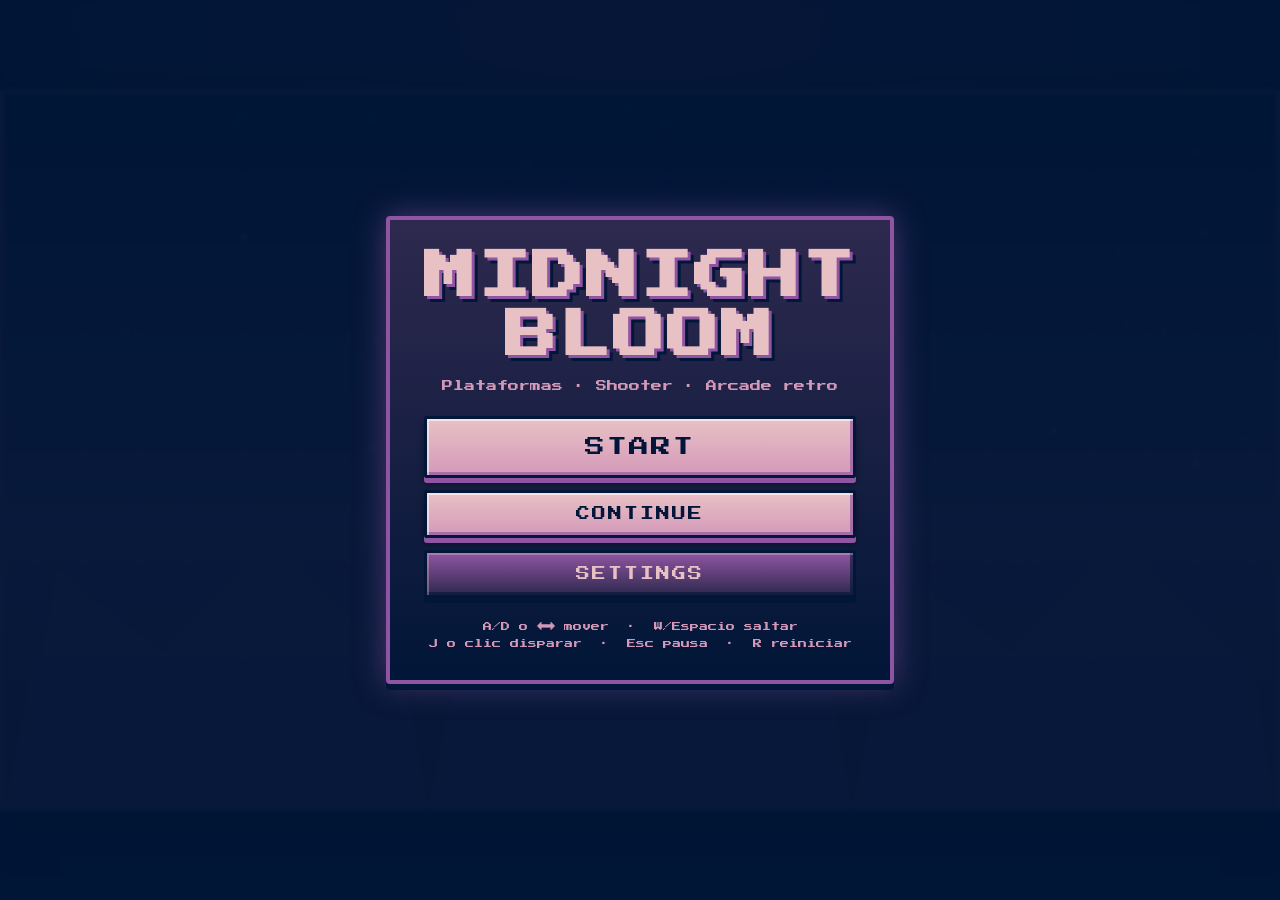
<file: index.html>
<!DOCTYPE html>
<html lang="es">
<head>
  <meta charset="UTF-8">
  <meta name="viewport" content="width=device-width, initial-scale=1.0, maximum-scale=1.0, user-scalable=no">
  <title>Midnight Bloom — Fase 2</title>
  <link rel="preconnect" href="https://fonts.googleapis.com">
  <link rel="preconnect" href="https://fonts.gstatic.com" crossorigin>
  <link href="https://fonts.googleapis.com/css2?family=Press+Start+2P&display=swap" rel="stylesheet">
  <link rel="stylesheet" href="style.css">
</head>
<body>
  <div id="stage">
    <!-- Lienzo del juego (resolución interna fija, escalada por CSS) -->
    <canvas id="game" width="960" height="540"></canvas>

    <!-- Botón de pausa flotante del HUD (visible solo jugando) -->
    <button id="btn-hud-pause" class="hud-btn" title="Pausa (Esc)">II</button>

    <!-- ==================== OVERLAYS DE ESTADO ==================== -->

    <!-- MENÚ PRINCIPAL -->
    <div id="overlay-menu" class="overlay">
      <div class="panel">
        <h1 class="title">MIDNIGHT<br>BLOOM</h1>
        <p class="subtitle">Plataformas · Shooter · Arcade retro</p>
        <button id="btn-start"    class="btn btn-lg">START</button>
        <button id="btn-continue" class="btn">CONTINUE</button>
        <button id="btn-settings" class="btn btn-ghost">SETTINGS</button>
        <p class="hint-text">
          A/D o ←→ mover &nbsp;·&nbsp; W/Espacio saltar<br>
          J o clic disparar &nbsp;·&nbsp; Esc pausa &nbsp;·&nbsp; R reiniciar
        </p>
      </div>
    </div>

    <!-- SELECCIÓN DE NIVEL -->
    <div id="overlay-levelselect" class="overlay hidden">
      <div class="panel panel-wide">
        <h2 class="title-sm">SELECCIÓN DE NIVEL</h2>
        <div id="level-grid" class="level-grid"><!-- botones generados por ui.js --></div>
        <button id="btn-ls-back" class="btn btn-ghost">BACK</button>
      </div>
    </div>

    <!-- AJUSTES -->
    <div id="overlay-settings" class="overlay hidden">
      <div class="panel">
        <h2 class="title-sm">SETTINGS</h2>
        <div class="settings-list">
          <button id="btn-toggle-sound" class="btn">SONIDO: ON</button>
          <button id="btn-reset" class="btn btn-ghost">BORRAR PROGRESO</button>
        </div>
        <p class="score-line">MEJOR PUNTUACIÓN: <span id="st-best">0</span></p>
        <button id="btn-settings-ok" class="btn">OK</button>
      </div>
    </div>

    <!-- PAUSA -->
    <div id="overlay-pause" class="overlay hidden">
      <div class="panel">
        <h2 class="title-sm">PAUSE</h2>
        <div class="icon-row">
          <button id="btn-resume"          class="icon-btn"><span class="ic">▶</span><span class="lb">CONT.</span></button>
          <button id="btn-pause-restart"   class="icon-btn"><span class="ic">↺</span><span class="lb">RESET</span></button>
          <button id="btn-pause-settings"  class="icon-btn"><span class="ic">⚙</span><span class="lb">AJUS.</span></button>
          <button id="btn-pause-exit"      class="icon-btn"><span class="ic">⌂</span><span class="lb">SALIR</span></button>
        </div>
        <button id="btn-resume-2" class="btn">CONTINUE</button>
      </div>
    </div>

    <!-- DERROTA -->
    <div id="overlay-gameover" class="overlay hidden">
      <div class="panel">
        <h2 class="title-sm">GAME OVER</h2>
        <p class="score-line">PUNTOS: <span id="go-score">0</span></p>
        <p class="score-line">MEJOR: <span id="go-best">0</span></p>
        <button id="btn-go-restart" class="btn">RESTART</button>
        <button id="btn-go-menu" class="btn btn-ghost">BACK</button>
      </div>
    </div>

    <!-- NIVEL COMPLETADO -->
    <div id="overlay-complete" class="overlay hidden">
      <div class="panel">
        <h2 class="title-sm">LEVEL CLEAR</h2>
        <p class="score-line">PUNTOS: <span id="lc-score">0</span></p>
        <button id="btn-lc-next" class="btn">NEXT</button>
        <button id="btn-lc-menu" class="btn btn-ghost">BACK</button>
      </div>
    </div>

    <!-- VICTORIA FINAL -->
    <div id="overlay-victory" class="overlay hidden">
      <div class="panel">
        <h2 class="title-sm">VICTORY</h2>
        <p class="score-line">PUNTOS: <span id="vc-score">0</span></p>
        <p class="score-line">MEJOR: <span id="vc-best">0</span></p>
        <button id="btn-vc-menu" class="btn">OK</button>
      </div>
    </div>

    <!-- ==================== CONTROLES TÁCTILES ==================== -->
    <div id="touch-controls">
      <div class="tc-cluster tc-left-cluster">
        <button id="tc-left"  class="tc-btn">◀</button>
        <button id="tc-right" class="tc-btn">▶</button>
      </div>
      <div class="tc-cluster tc-right-cluster">
        <button id="tc-shoot" class="tc-btn tc-shoot">●</button>
        <button id="tc-jump"  class="tc-btn tc-jump">▲</button>
      </div>
    </div>
  </div>

  <!-- Orden de carga: primero constantes, luego módulos, main al final -->
  <script src="js/config.js"></script>
  <script src="js/audio.js"></script>
  <script src="js/input.js"></script>
  <script src="js/player.js"></script>
  <script src="js/enemies.js"></script>
  <script src="js/levels.js"></script>
  <script src="js/ui.js"></script>
  <script src="js/game.js"></script>
  <script src="js/main.js"></script>
</body>
</html>
</file>
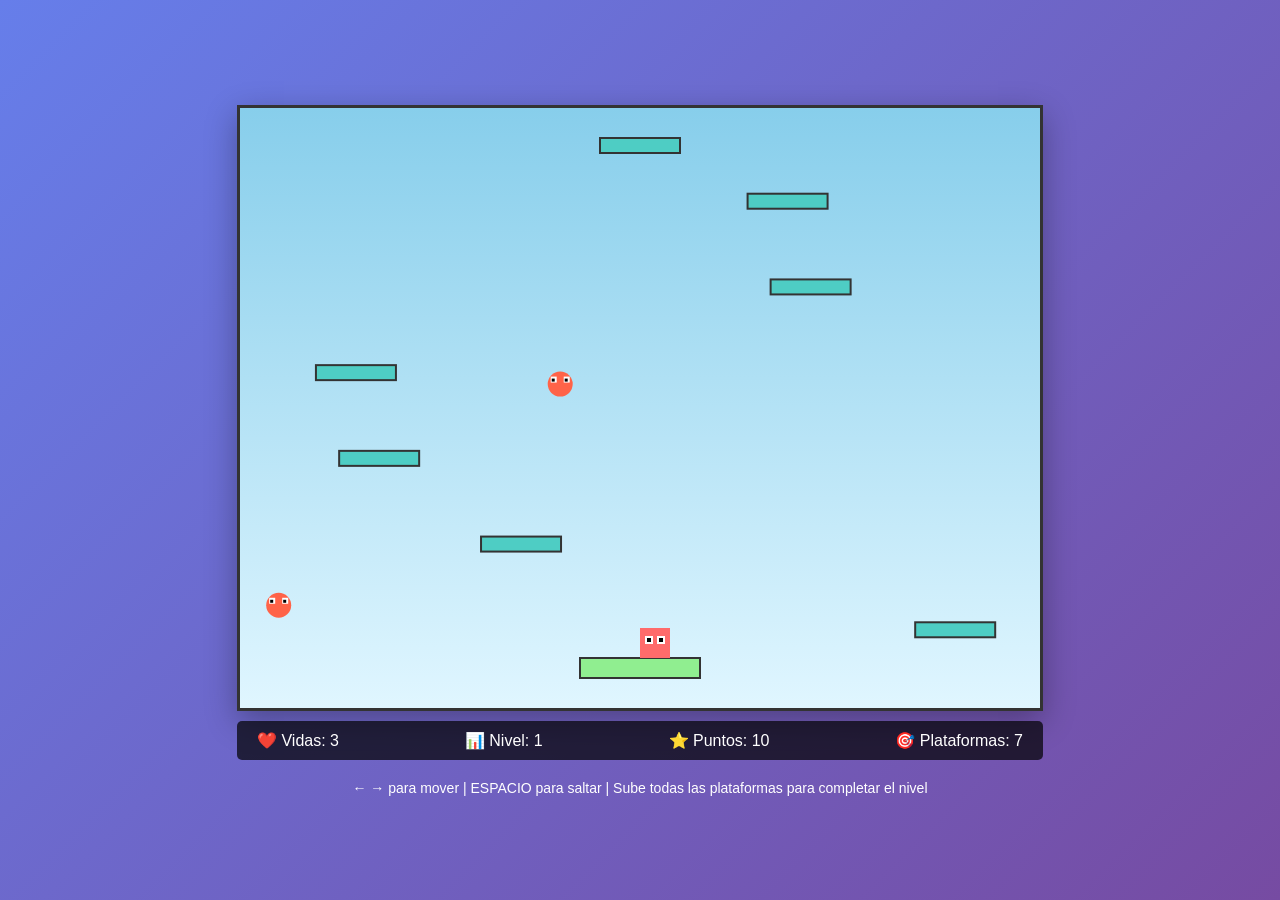
<file: juego.html>
<!DOCTYPE html>
<html lang="es">
<head>
    <meta charset="UTF-8">
    <meta name="viewport" content="width=device-width, initial-scale=1.0">
    <title>Plataformer - Aventura Progresiva</title>
    <style>
        * {
            margin: 0;
            padding: 0;
            box-sizing: border-box;
        }

        body {
            display: flex;
            justify-content: center;
            align-items: center;
            min-height: 100vh;
            background: linear-gradient(135deg, #667eea 0%, #764ba2 100%);
            font-family: Arial, sans-serif;
        }

        #gameContainer {
            display: flex;
            flex-direction: column;
            gap: 10px;
            position: relative;
        }

        canvas {
            border: 3px solid #333;
            background: linear-gradient(180deg, #87CEEB 0%, #E0F6FF 100%);
            display: block;
            box-shadow: 0 10px 30px rgba(0, 0, 0, 0.3);
        }

        #ui {
            display: flex;
            justify-content: space-between;
            align-items: center;
            background: rgba(0, 0, 0, 0.7);
            color: white;
            padding: 10px 20px;
            border-radius: 5px;
            font-size: 16px;
            min-width: 800px;
        }

        #gameOver {
            position: absolute;
            top: 50%;
            left: 50%;
            transform: translate(-50%, -50%);
            background: rgba(0, 0, 0, 0.95);
            color: white;
            padding: 40px;
            border-radius: 10px;
            text-align: center;
            z-index: 100;
            display: none;
            min-width: 300px;
        }

        #gameOver h1 {
            margin-bottom: 20px;
            font-size: 32px;
        }

        #gameOver p {
            margin: 10px 0;
            font-size: 18px;
        }

        #gameOver button {
            margin-top: 20px;
            padding: 10px 20px;
            font-size: 16px;
            background: #667eea;
            color: white;
            border: none;
            border-radius: 5px;
            cursor: pointer;
            transition: background 0.3s;
        }

        #gameOver button:hover {
            background: #764ba2;
        }

        #instructions {
            color: white;
            text-align: center;
            margin-top: 10px;
            font-size: 14px;
        }
    </style>
</head>
<body>
    <div id="gameContainer">
        <canvas id="gameCanvas" width="800" height="600"></canvas>
        <div id="ui">
            <div>❤️ Vidas: <span id="lives">3</span></div>
            <div>📊 Nivel: <span id="level">1</span></div>
            <div>⭐ Puntos: <span id="score">0</span></div>
            <div>🎯 Plataformas: <span id="platformsLeft">0</span></div>
        </div>
        <div id="instructions">
            ← → para mover | ESPACIO para saltar | Sube todas las plataformas para completar el nivel
        </div>

        <div id="gameOver">
            <h1 id="gameOverTitle">Game Over</h1>
            <p>Nivel alcanzado: <span id="finalLevel">0</span></p>
            <p>Puntos finales: <span id="finalScore">0</span></p>
            <button onclick="location.reload()">Jugar de nuevo</button>
        </div>
    </div>

    <script>
        const canvas = document.getElementById('gameCanvas');
        const ctx = canvas.getContext('2d');

        // Configuración del juego
        const GRAVITY = 0.6;
        const JUMP_STRENGTH = 12;
        const MOVE_SPEED = 5;
        const PLATFORM_WIDTH = 80;
        const PLATFORM_HEIGHT = 15;

        // Variables de estado
        let gameState = {
            running: true,
            level: 1,
            lives: 3,
            score: 0,
            platformsToReach: 0
        };

        // Clase Player
        class Player {
            constructor() {
                this.x = canvas.width / 2;
                this.y = canvas.height - 100;
                this.width = 30;
                this.height = 30;
                this.velocityY = 0;
                this.velocityX = 0;
                this.jumping = false;
                this.color = '#FF6B6B';
            }

            update() {
                this.velocityY += GRAVITY;
                this.x += this.velocityX;
                this.y += this.velocityY;

                // Bordes del canvas
                if (this.x < 0) this.x = 0;
                if (this.x + this.width > canvas.width) this.x = canvas.width - this.width;

                // Game Over si cae
                if (this.y > canvas.height) {
                    return false;
                }
                return true;
            }

            draw() {
                ctx.fillStyle = this.color;
                ctx.fillRect(this.x, this.y, this.width, this.height);

                // Ojos
                ctx.fillStyle = 'white';
                ctx.fillRect(this.x + 5, this.y + 8, 8, 8);
                ctx.fillRect(this.x + 17, this.y + 8, 8, 8);
                ctx.fillStyle = 'black';
                ctx.fillRect(this.x + 7, this.y + 10, 4, 4);
                ctx.fillRect(this.x + 19, this.y + 10, 4, 4);
            }

            jump() {
                if (!this.jumping) {
                    this.velocityY = -JUMP_STRENGTH;
                    this.jumping = true;
                }
            }

            moveLeft() {
                this.velocityX = -MOVE_SPEED;
            }

            moveRight() {
                this.velocityX = MOVE_SPEED;
            }

            stop() {
                this.velocityX = 0;
            }
        }

        // Clase Platform
        class Platform {
            constructor(x, y, width = PLATFORM_WIDTH, height = PLATFORM_HEIGHT, moving = false) {
                this.x = x;
                this.y = y;
                this.width = width;
                this.height = height;
                this.moving = moving;
                this.direction = 1;
                this.speed = 2;
                this.reached = false;
                this.color = '#4ECDC4';
            }

            update() {
                if (this.moving) {
                    this.x += this.speed * this.direction;
                    if (this.x < 0 || this.x + this.width > canvas.width) {
                        this.direction *= -1;
                    }
                }
            }

            draw() {
                ctx.fillStyle = this.reached ? '#90EE90' : this.color;
                ctx.fillRect(this.x, this.y, this.width, this.height);

                // Borde
                ctx.strokeStyle = '#333';
                ctx.lineWidth = 2;
                ctx.strokeRect(this.x, this.y, this.width, this.height);
            }

            checkCollision(player) {
                return player.x + player.width > this.x &&
                       player.x < this.x + this.width &&
                       player.y + player.height >= this.y &&
                       player.y + player.height <= this.y + this.height + 10 &&
                       player.velocityY >= 0;
            }
        }

        // Clase Enemy
        class Enemy {
            constructor(x, y, speed) {
                this.x = x;
                this.y = y;
                this.width = 25;
                this.height = 25;
                this.speed = speed;
                this.direction = Math.random() > 0.5 ? 1 : -1;
                this.color = '#FF6348';
            }

            update() {
                this.x += this.speed * this.direction;

                if (this.x < 0 || this.x + this.width > canvas.width) {
                    this.direction *= -1;
                }
            }

            draw() {
                ctx.fillStyle = this.color;
                ctx.beginPath();
                ctx.arc(this.x + this.width / 2, this.y + this.height / 2, this.width / 2, 0, Math.PI * 2);
                ctx.fill();

                // Ojos
                ctx.fillStyle = 'white';
                ctx.fillRect(this.x + 3, this.y + 5, 6, 6);
                ctx.fillRect(this.x + 16, this.y + 5, 6, 6);
                ctx.fillStyle = 'black';
                ctx.fillRect(this.x + 4, this.y + 7, 3, 3);
                ctx.fillRect(this.x + 17, this.y + 7, 3, 3);
            }

            checkCollision(player) {
                return player.x + player.width > this.x &&
                       player.x < this.x + this.width &&
                       player.y + player.height > this.y &&
                       player.y < this.y + this.height;
            }
        }

        // Generar nivel
        function generateLevel(level) {
            const platforms = [];
            const enemies = [];

            // Plataforma base
            platforms.push(new Platform(canvas.width / 2 - 60, canvas.height - 50, 120, 20, false));

            // Generar plataformas hacia arriba
            const platformCount = 5 + level;
            const spacing = canvas.height / (platformCount + 1);

            for (let i = 1; i <= platformCount; i++) {
                const y = canvas.height - (spacing * i);
                const x = Math.random() * (canvas.width - PLATFORM_WIDTH);
                const moving = i % 3 === 0 && level > 2;
                const width = level > 4 ? 60 : PLATFORM_WIDTH;

                platforms.push(new Platform(x, y, width, PLATFORM_HEIGHT, moving));
            }

            // Plataforma final
            platforms.push(new Platform(canvas.width / 2 - 40, 30, 80, PLATFORM_HEIGHT, false));
            gameState.platformsToReach = platforms.length;

            // Generar enemigos con dificultad progresiva
            const enemyCount = Math.min(2 + Math.floor(level / 2), 8);
            const enemySpeed = 2 + (level * 0.5);

            for (let i = 0; i < enemyCount; i++) {
                const x = Math.random() * canvas.width;
                const y = 100 + Math.random() * 400;
                enemies.push(new Enemy(x, y, enemySpeed));
            }

            return { platforms, enemies };
        }

        // Variables del juego
        let player = new Player();
        let platforms = [];
        let enemies = [];
        let keys = {};

        // Event Listeners
        window.addEventListener('keydown', (e) => {
            keys[e.key] = true;
            if (e.key === ' ') {
                e.preventDefault();
                player.jump();
            }
        });

        window.addEventListener('keyup', (e) => {
            keys[e.key] = false;
        });

        // Loop de actualización
        function update() {
            if (!gameState.running) return;

            // Movimiento del jugador
            if (keys['ArrowLeft'] || keys['a']) {
                player.moveLeft();
            } else if (keys['ArrowRight'] || keys['d']) {
                player.moveRight();
            } else {
                player.stop();
            }

            // Actualizar jugador
            if (!player.update()) {
                gameState.lives--;
                updateUI();

                if (gameState.lives <= 0) {
                    endGame();
                } else {
                    resetLevel();
                }
                return;
            }

            // Actualizar plataformas
            platforms.forEach(platform => {
                platform.update();

                if (platform.checkCollision(player)) {
                    player.velocityY = 0;
                    player.y = platform.y - player.height;
                    player.jumping = false;

                    // Marcar plataforma como alcanzada
                    if (!platform.reached) {
                        platform.reached = true;
                        gameState.score += 10;
                    }
                }
            });

            // Actualizar enemigos
            enemies.forEach(enemy => {
                enemy.update();

                if (enemy.checkCollision(player)) {
                    gameState.lives--;
                    updateUI();

                    if (gameState.lives <= 0) {
                        endGame();
                    } else {
                        resetLevel();
                    }
                }
            });

            // Verificar si alcanzó la plataforma final
            const finalPlatform = platforms[platforms.length - 1];
            if (finalPlatform.checkCollision(player)) {
                gameState.level++;
                gameState.score += 100;
                nextLevel();
            }

            updateUI();
        }

        // Loop de dibujo
        function draw() {
            // Limpiar canvas
            ctx.clearRect(0, 0, canvas.width, canvas.height);

            // Dibujar fondo degradado
            const gradient = ctx.createLinearGradient(0, 0, 0, canvas.height);
            gradient.addColorStop(0, '#87CEEB');
            gradient.addColorStop(1, '#E0F6FF');
            ctx.fillStyle = gradient;
            ctx.fillRect(0, 0, canvas.width, canvas.height);

            // Dibujar plataformas
            platforms.forEach(platform => platform.draw());

            // Dibujar enemigos
            enemies.forEach(enemy => enemy.draw());

            // Dibujar jugador
            player.draw();
        }

        // Actualizar UI
        function updateUI() {
            document.getElementById('lives').textContent = gameState.lives;
            document.getElementById('level').textContent = gameState.level;
            document.getElementById('score').textContent = gameState.score;
            document.getElementById('platformsLeft').textContent = platforms.filter(p => !p.reached).length;
        }

        // Siguiente nivel
        function nextLevel() {
            const levelData = generateLevel(gameState.level);
            platforms = levelData.platforms;
            enemies = levelData.enemies;

            player.x = canvas.width / 2;
            player.y = canvas.height - 100;
            player.velocityY = 0;
            player.velocityX = 0;
            player.jumping = false;
        }

        // Reiniciar nivel actual
        function resetLevel() {
            player.x = canvas.width / 2;
            player.y = canvas.height - 100;
            player.velocityY = 0;
            player.velocityX = 0;
            player.jumping = false;
            platforms.forEach(p => p.reached = false);
        }

        // Fin del juego
        function endGame() {
            gameState.running = false;
            document.getElementById('gameOverTitle').textContent = gameState.lives > 0 ? '¡Ganaste!' : 'Game Over';
            document.getElementById('finalLevel').textContent = gameState.level;
            document.getElementById('finalScore').textContent = gameState.score;
            document.getElementById('gameOver').style.display = 'block';
        }

        // Loop principal
        function gameLoop() {
            update();
            draw();
            requestAnimationFrame(gameLoop);
        }

        // Iniciar juego
        const levelData = generateLevel(gameState.level);
        platforms = levelData.platforms;
        enemies = levelData.enemies;
        updateUI();
        gameLoop();
    </script>
</body>
</html>
</file>
<file: style.css>
/* =========================================================================
   style.css  —  Estética retro pixel-art con paleta "Midnight Bloom"
   Botones con relieve (bisel) inspirados en la imagen de referencia:
   rectangulares, bordes gruesos, luz arriba-izquierda, sombra abajo-derecha,
   efecto hover y de pulsación (hundido).
   ========================================================================= */

:root {
  --midnight: #011638;
  --violet:   #2E294E;
  --purple:   #9055A2;
  --mauve:    #D499B9;
  --blush:    #E8C1C5;
  --font: 'Press Start 2P', 'Courier New', monospace;
}

* { box-sizing: border-box; margin: 0; padding: 0; }

html, body {
  height: 100%;
  background: var(--midnight);
  color: var(--blush);
  font-family: var(--font);
  overflow: hidden;
  -webkit-tap-highlight-color: transparent;
  user-select: none;
}

/* Escenario: centra el lienzo y mantiene la proporción 16:9 */
#stage {
  position: relative;
  width: 100vw;
  height: 100vh;
  display: flex;
  align-items: center;
  justify-content: center;
  background: radial-gradient(circle at 50% 0%, #241a3a 0%, var(--midnight) 70%);
}

/* Líneas de barrido sutiles (efecto CRT retro) */
#stage::after {
  content: '';
  position: absolute;
  inset: 0;
  pointer-events: none;
  z-index: 3;
  background: repeating-linear-gradient(
    to bottom,
    rgba(0, 0, 0, 0.10) 0px,
    rgba(0, 0, 0, 0.10) 1px,
    transparent 1px,
    transparent 3px
  );
  opacity: 0.35;
}

#game {
  display: block;
  width: min(100vw, 177.78vh);   /* 16:9 */
  height: min(56.25vw, 100vh);
  max-width: 1280px;
  image-rendering: pixelated;
  image-rendering: crisp-edges;
  background: var(--midnight);
  border: 4px solid var(--violet);
  box-shadow: 0 0 0 4px var(--midnight), 0 8px 40px rgba(0,0,0,0.6);
  touch-action: none;
}

/* ---------- Overlays de estado ---------- */
.overlay {
  position: absolute;
  inset: 0;
  display: flex;
  align-items: center;
  justify-content: center;
  background: rgba(1, 22, 56, 0.82);
  backdrop-filter: blur(2px);
  z-index: 20;
  padding: 16px;
}
.overlay.hidden { display: none; }

.panel {
  text-align: center;
  padding: 28px 34px;
  background: linear-gradient(180deg, var(--violet), var(--midnight));
  border: 4px solid var(--purple);
  box-shadow: 0 6px 0 var(--midnight), 0 0 30px rgba(144, 85, 162, 0.5);
  border-radius: 4px;
  max-width: 92vw;
  max-height: 92vh;
  overflow-y: auto;
}
.panel-wide { width: 620px; }

.title {
  font-size: clamp(24px, 5vw, 52px);
  line-height: 1.15;
  color: var(--blush);
  text-shadow: 3px 3px 0 var(--purple), 6px 6px 0 var(--midnight);
  margin-bottom: 14px;
  letter-spacing: 2px;
}
.title-sm {
  font-size: clamp(16px, 3.2vw, 26px);
  color: var(--blush);
  text-shadow: 2px 2px 0 var(--purple);
  margin-bottom: 18px;
}
.subtitle { font-size: clamp(8px, 1.4vw, 11px); color: var(--mauve); margin-bottom: 24px; }
.hint-text { margin-top: 20px; font-size: clamp(7px, 1.1vw, 9px); line-height: 1.9; color: var(--mauve); }
.score-line { font-size: clamp(9px, 1.6vw, 13px); color: var(--blush); margin: 8px 0; }
.score-line span { color: var(--mauve); }

/* ---------- Botones retro con relieve (bisel) ---------- */
.btn {
  display: block;
  width: 100%;
  min-width: 200px;
  margin: 12px auto;
  padding: 14px 22px;
  font-family: var(--font);
  font-size: clamp(10px, 1.8vw, 14px);
  color: var(--midnight);
  background: linear-gradient(180deg, var(--blush), var(--mauve));
  border: 3px solid var(--midnight);
  border-radius: 3px;
  cursor: pointer;
  letter-spacing: 2px;
  /* Bisel: luz interior arriba-izq, sombra interior abajo-der, base inferior */
  box-shadow:
    inset 2px 2px 0 rgba(255, 255, 255, 0.55),
    inset -3px -3px 0 rgba(144, 85, 162, 0.65),
    0 5px 0 var(--purple),
    0 6px 6px rgba(0, 0, 0, 0.4);
  transition: transform 0.05s, box-shadow 0.05s, filter 0.1s;
}
.btn:hover  { filter: brightness(1.08); }
.btn:active {
  transform: translateY(4px);
  box-shadow:
    inset 3px 3px 0 rgba(144, 85, 162, 0.65),
    inset -2px -2px 0 rgba(255, 255, 255, 0.4),
    0 1px 0 var(--purple);
}
.btn-lg { font-size: clamp(14px, 2.6vw, 20px); padding: 18px; }
.btn-ghost {
  background: linear-gradient(180deg, var(--purple), var(--violet));
  color: var(--blush);
  box-shadow:
    inset 2px 2px 0 rgba(232, 193, 197, 0.35),
    inset -3px -3px 0 rgba(1, 22, 56, 0.6),
    0 5px 0 var(--midnight);
}
.btn.off { background: linear-gradient(180deg, var(--violet), var(--midnight)); color: var(--mauve); }

/* ---------- Fila de botones-icono (estilo panel de control retro) ---------- */
.icon-row { display: flex; gap: 12px; justify-content: center; margin-bottom: 18px; flex-wrap: wrap; }
.icon-btn {
  display: flex;
  flex-direction: column;
  align-items: center;
  gap: 4px;
  width: 76px;
  padding: 12px 6px;
  font-family: var(--font);
  color: var(--midnight);
  background: linear-gradient(180deg, var(--blush), var(--mauve));
  border: 3px solid var(--midnight);
  border-radius: 4px;
  cursor: pointer;
  box-shadow:
    inset 2px 2px 0 rgba(255, 255, 255, 0.55),
    inset -3px -3px 0 rgba(144, 85, 162, 0.65),
    0 5px 0 var(--purple);
}
.icon-btn .ic { font-size: 22px; line-height: 1; }
.icon-btn .lb { font-size: 8px; letter-spacing: 1px; }
.icon-btn:active {
  transform: translateY(4px);
  box-shadow: inset 3px 3px 0 rgba(144, 85, 162, 0.65), 0 1px 0 var(--purple);
}

/* ---------- Selección de nivel ---------- */
.level-grid {
  display: grid;
  grid-template-columns: repeat(2, 1fr);
  gap: 12px;
  margin-bottom: 18px;
}
.level-card {
  display: flex;
  flex-direction: column;
  align-items: flex-start;
  gap: 6px;
  padding: 14px 16px;
  font-family: var(--font);
  text-align: left;
  color: var(--midnight);
  background: linear-gradient(180deg, var(--blush), var(--mauve));
  border: 3px solid var(--midnight);
  border-radius: 4px;
  cursor: pointer;
  box-shadow:
    inset 2px 2px 0 rgba(255, 255, 255, 0.5),
    inset -3px -3px 0 rgba(144, 85, 162, 0.6),
    0 5px 0 var(--purple);
  transition: transform 0.05s, filter 0.1s;
}
.level-card:hover { filter: brightness(1.08); }
.level-card:active { transform: translateY(4px); box-shadow: inset 3px 3px 0 rgba(144,85,162,0.6), 0 1px 0 var(--purple); }
.level-card .level-num  { font-size: 20px; color: var(--violet); }
.level-card .level-name { font-size: 9px; line-height: 1.4; }
.level-card .level-tag  { font-size: 8px; color: var(--purple); letter-spacing: 1px; }
.level-card.locked {
  background: linear-gradient(180deg, var(--violet), var(--midnight));
  color: var(--mauve);
  cursor: not-allowed;
  filter: none;
  box-shadow: inset 2px 2px 0 rgba(144,85,162,0.25), 0 5px 0 var(--midnight);
  opacity: 0.75;
}
.level-card.locked .level-num  { color: var(--purple); }
.level-card.locked .level-tag  { color: var(--mauve); }

.settings-list { display: flex; flex-direction: column; gap: 4px; margin-bottom: 8px; }

/* ---------- Botón de pausa flotante ---------- */
.hud-btn {
  position: absolute;
  top: calc(50% - 27vh);
  right: calc(50% - 44vh);
  z-index: 15;
  display: none;                 /* visible solo jugando (ver .state-playing) */
  width: 44px; height: 44px;
  font-family: var(--font);
  font-size: 14px;
  color: var(--midnight);
  background: linear-gradient(180deg, var(--blush), var(--mauve));
  border: 3px solid var(--midnight);
  border-radius: 3px;
  box-shadow: inset 2px 2px 0 rgba(255,255,255,0.5), 0 4px 0 var(--purple);
  cursor: pointer;
}
.hud-btn:active { transform: translateY(3px); box-shadow: 0 1px 0 var(--purple); }
body.state-playing .hud-btn { display: block; }

/* ---------- Controles táctiles ---------- */
#touch-controls {
  position: absolute;
  inset: 0;
  pointer-events: none;   /* solo los botones capturan toques */
  z-index: 12;
  display: none;          /* visibles solo jugando */
}
body.state-playing #touch-controls { display: block; }

.tc-cluster { position: absolute; bottom: 5vh; display: flex; gap: 14px; }
.tc-left-cluster  { left: 4vw; }
.tc-right-cluster { right: 4vw; }

.tc-btn {
  pointer-events: auto;
  width: 62px; height: 62px;
  font-size: 22px;
  color: var(--midnight);
  background: linear-gradient(180deg, var(--blush), var(--mauve));
  border: 3px solid var(--midnight);
  border-radius: 8px;
  box-shadow: inset 2px 2px 0 rgba(255,255,255,0.5), 0 5px 0 var(--purple);
  opacity: 0.92;
  cursor: pointer;
}
.tc-btn.active { transform: translateY(4px); box-shadow: 0 1px 0 var(--purple); filter: brightness(1.15); }
.tc-shoot { background: linear-gradient(180deg, var(--mauve), var(--purple)); color: var(--blush); }
.tc-jump  { width: 72px; height: 72px; }

/* En pantallas con ratón fino ocultamos los táctiles aunque se esté jugando */
@media (hover: hover) and (pointer: fine) {
  body.state-playing #touch-controls { display: none; }
}

/* Una sola columna de niveles en pantallas muy estrechas */
@media (max-width: 480px) {
  .level-grid { grid-template-columns: 1fr; }
  .panel-wide { width: auto; }
}
</file>
